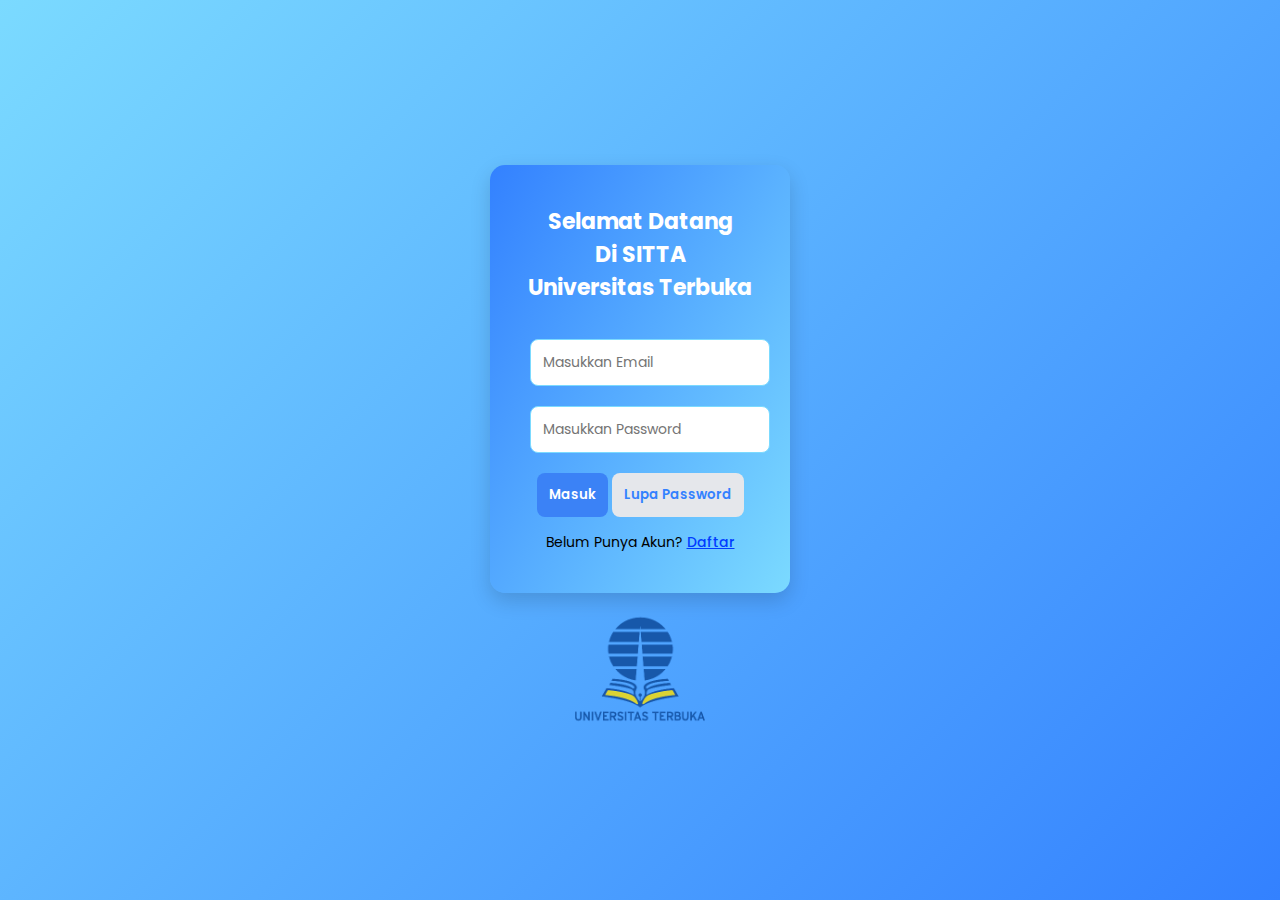
<file: index.html>
<!DOCTYPE html>
<html lang="id">
  <head>
    <meta charset="UTF-8" />
    <meta name="viewport" content="width=device-width, initial-scale=1.0" />
    <meta name="description" content="Halaman login SITTA Universitas Terbuka">
    <title>Login</title>

    <!-- FONT -->
    <link rel="preconnect" href="https://fonts.googleapis.com" />
    <link rel="preconnect" href="https://fonts.gstatic.com" crossorigin />
    <link
      href="https://fonts.googleapis.com/css2?family=Poppins:wght@300;400;500;600;700&display=swap"
      rel="stylesheet"
    />

    <!-- STYLE -->
    <link rel="stylesheet" href="style.css" />
  </head>

  <body>
    <div class="login-container">
      <h2>
        Selamat Datang <br />
        Di SITTA <br />
        Universitas Terbuka
      </h2>

      <form novalidate>
        <input type="email" id="email" placeholder="Masukkan Email" required />
        <input
          type="password"
          id="password"
          placeholder="Masukkan Password"
          required
        />
        <button type="button" id="btnLogin" class="btn-primary">Masuk</button>
        <button type="button" class="btn-secondary">Lupa Password</button>
        <p>Belum Punya Akun? <a href="#">Daftar</a></p>
      </form>
    </div>

    <footer>
      <img
        src="logo.png"
        alt="Logo Universitas"
        style="width: 150px; height: auto"
      />
    </footer>

    <!-- JAVASCRIPT MODULE -->
    <script type="module" src="login.js"></script>
    <!-- <script src="data.js"></script> -->
  </body>
</html>
</file>
<file: style.css>
:root {
  --primary: #3381ff;
  --bg: #7bdaff;
}

/* layouting */
* {
  margin: 0;
  padding: 0;
  box-sizing: border-box;
  font-family: "poppins", sans-serif;
}

body {
  background: linear-gradient(135deg, #7bdaff, #3381ff);
  height: 100vh;
  display: flex;
  flex-direction: column;
  justify-content: center;
  align-items: center;
}

.login-container {
  background: linear-gradient(120deg, #3381ff, #7bdaff);
  padding: 40px 30px;
  border-radius: 15px;
  box-shadow: 0 8px 20px rgba(0, 0, 0, 0.15);
  width: 100%;
  max-width: 300px;
  text-align: center;
}

.login-container h2 {
  margin-bottom: 25px;
  font-size: 22px;
  color: white;
}

.login-container input {
  width: 100%;
  padding: 12px;
  margin: 10px;
  border: 1px solid #7bdaff;
  border-radius: 8px;
  font-size: 14px;
  transition: border 0.3s ease, box-shadow 0.3s ease;
}

.login-container input:focus {
  outline: none;
  border-color: white;
  box-shadow: 0 0 6px rgba(255, 255, 255, 0.4);
}

/* tombol umum */
.login-container button {
  width: auto;
  padding: 12px;
  margin-top: 10px;
  border: none;
  border-radius: 8px;
  font-weight: 600;
  cursor: pointer;
  transition: background 0.3s ease;
}

/* tombol utama: MASUK */
.btn-primary {
  background-color: #3b82f6;
  color: white;
}

.btn-primary:hover {
  background-color: #2563eb;
}

/* tombol sekunder: LUPA PASSWORD */
.btn-secondary {
  background-color: #e5e7eb;
  color: var(--primary);
}

.btn-secondary:hover {
  background-color: #99b5eb;
}

/* paragraf bawah form */
.login-container p {
  margin-top: 15px;
  font-size: 14px;
  color: black;
}

.login-container a {
  color: #003cff;
  font-weight: 500;
}

.login-container a:hover {
  text-decoration: underline;
}

/* footer */
footer {
  margin-top: 20px;
  display: flex;
  justify-content: center;
  padding-bottom: 10px;
}

footer img {
  width: 80px;
  height: auto;
  opacity: 0.8;
}

/* responsif media */
@media (max-width: 480px) {
  .login-container {
    padding: 30px 20px;
  }

  .login-container h2 {
    font-size: 20px;
  }
      }
</file>
